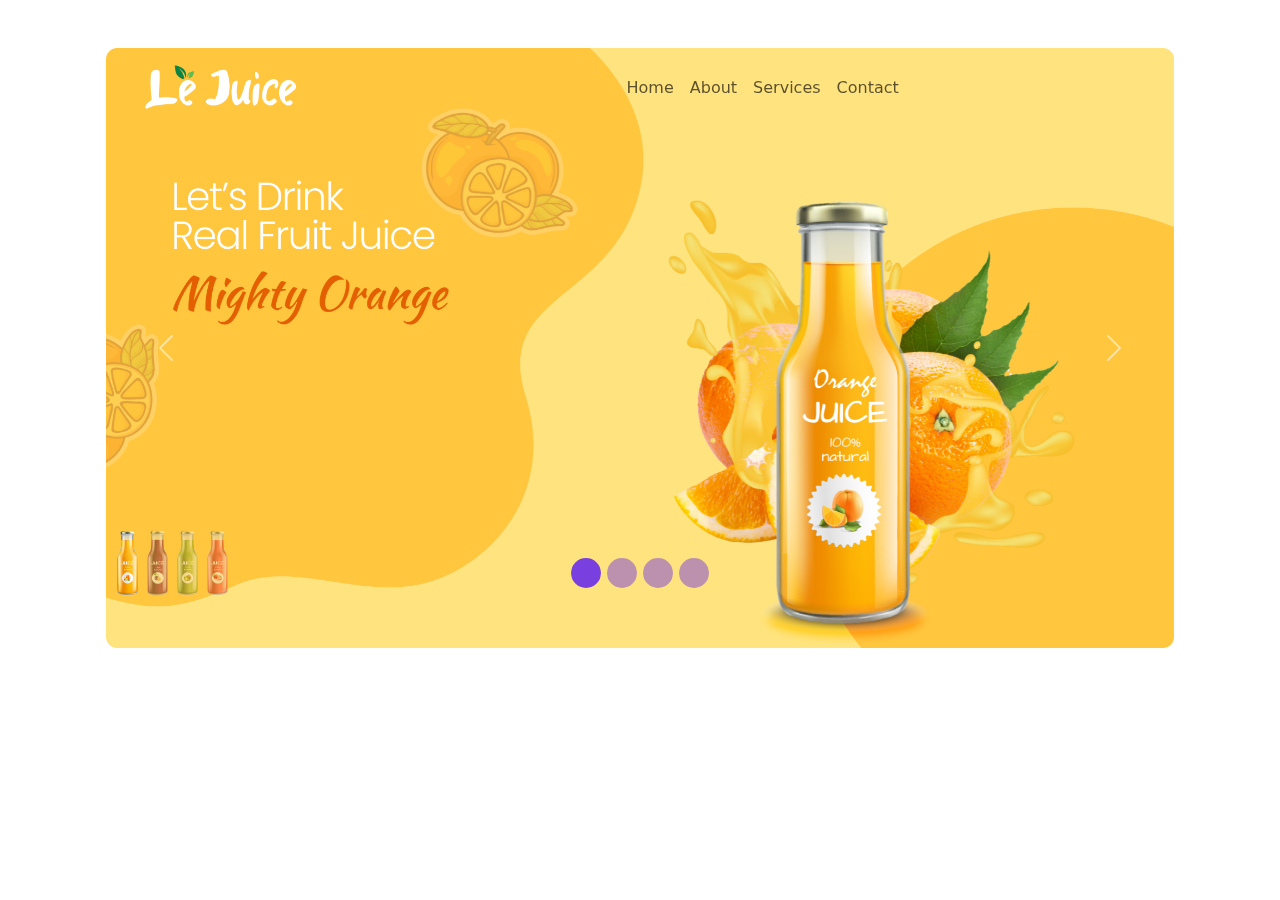
<file: index.html>
<!DOCTYPE html>
<html lang="en">
  <head>
    <meta charset="UTF-8" />
    <meta name="viewport" content="width=device-width, initial-scale=1.0" />
    <!-- Title  -->
    <title>Bootstrap Testimonial Slider</title>
    <!-- Bootstrap CDN  -->
    <link
      href="https://cdn.jsdelivr.net/npm/bootstrap@5.3.0/dist/css/bootstrap.min.css"
      rel="stylesheet"
    />
    <!-- Custom Style Sheet  -->
    <link rel="stylesheet" href="style.css" />
  </head>
  <body>
    <div class="container position-relative py-5">
      <div
        id="carouselExampleIndicators"
        class="container carousel slide"
        data-bs-ride="carousel"
      >
        <div class="container carousel-indicators">
          <button
            type="button"
            data-bs-target="#carouselExampleIndicators"
            data-bs-slide-to="0"
            class="active"
          >
            <img
              src="images/BOTTLES-01.png"
              alt="Image 1"
              class="img-fluid indicator-image position-absolute bottom-0 z-3"
              style="left: 30px; height: 70px"
            />
          </button>
          <button
            type="button"
            data-bs-target="#carouselExampleIndicators"
            data-bs-slide-to="1"
          >
            <img
              id="indicator-image"
              src="images/BOTTLES-02.png"
              alt="Image 2"
              class="img-fluid indicator-image position-absolute bottom-0 z-3"
              style="left: 60px; height: 70px"
            />
          </button>
          <button
            type="button"
            data-bs-target="#carouselExampleIndicators"
            data-bs-slide-to="2"
          >
            <img
              src="images/BOTTLES-03.png"
              alt="Image 3"
              class="img-fluid indicator-image position-absolute bottom-0 z-3"
              style="left: 90px; height: 70px"
            />
          </button>
          <button
            type="button"
            data-bs-target="#carouselExampleIndicators"
            data-bs-slide-to="3"
          >
            <img
              src="images/BOTTLES-04.png"
              alt="Image 4"
              class="img-fluid indicator-image position-absolute bottom-0 z-3"
              style="left: 120px; height: 70px"
            />
          </button>
        </div>
        <div class="container carousel-inner">
          <div class="carousel-item active">
            <img src="images/ORANGE.png" alt="Image 1" class="d-block w-100" />
          </div>
          <div class="carousel-item">
            <img src="images/plum.png" alt="Image 2" class="d-block w-100" />
          </div>
          <div class="carousel-item">
            <img src="images/kiwi.png" alt="Image 3" class="d-block w-100" />
          </div>
          <div class="carousel-item">
            <img
              src="images/strawbwerry.png"
              alt="Image 4"
              class="d-block w-100"
            />
          </div>
        </div>
        <a
          class="carousel-control-prev"
          href="#carouselExampleIndicators"
          role="button"
          data-bs-slide="prev"
        >
          <span class="carousel-control-prev-icon" aria-hidden="true"></span>
          <!-- <i class="bi bi-arrow-left-square-fill" aria-hidden="true"></i> -->

          <span class="visually-hidden">Previous</span>
        </a>
        <a
          class="carousel-control-next"
          href="#carouselExampleIndicators"
          role="button"
          data-bs-slide="next"
        >
          <span class="carousel-control-next-icon" aria-hidden="true"></span>

          <!-- <i class="bi bi-arrow-right-square-fill" aria-hidden="true"></i> -->

          <span class="visually-hidden">Next</span>
        </a>
      </div>

      <nav class="navbar navbar-expand-lg navbar-light fixed-top wrapper">
        <div class="container">
          <a class="navbar-brand" href="#">
            <img src="images/le-juice-logo.png" alt="Logo" height="50" />
          </a>
          <button
            class="navbar-toggler"
            type="button"
            data-bs-toggle="collapse"
            data-bs-target="#navbarNav"
            aria-controls="navbarNav"
            aria-expanded="false"
            aria-label="Toggle navigation"
          >
            <span class="navbar-toggler-icon"></span>
          </button>
          <div
            class="collapse navbar-collapse justify-content-center"
            id="navbarNav"
          >
            <ul class="navbar-nav">
              <li class="nav-item">
                <a class="nav-link" href="#">Home</a>
              </li>
              <li class="nav-item">
                <a class="nav-link" href="#">About</a>
              </li>
              <li class="nav-item">
                <a class="nav-link" href="#">Services</a>
              </li>
              <li class="nav-item">
                <a class="nav-link" href="#">Contact</a>
              </li>
            </ul>
          </div>
        </div>
      </nav>
    </div>

    <script src="https://cdn.jsdelivr.net/npm/bootstrap@5.3.0/dist/js/bootstrap.bundle.min.js"></script>
  </body>
</html>
</file>
<file: style.css>
.carousel-indicators {
  position: absolute;
  bottom: 50px;
  /* left: 50px; */
  margin: 0 auto;
}

.carousel-indicators [data-bs-target] {
  background-color: #793fdf;
  width: 30px;
  height: 30px;
  border-radius: 100%;
}

.wrapper {
  position: absolute;
  top: 50px;
  left: 50px;
  /* display: flex; */
  /* justify-content: space-between; */
  /* z-index: 10; */
}

.i.bi.bi-arrow-left-square-fill {
  color: rgb(32, 0, 121);
  font-size: 4rem;
}

.i.bi.bi-arrow-right-square-fill {
  color: rgb(32, 0, 121);
  font-size: 4rem;
}
</file>
